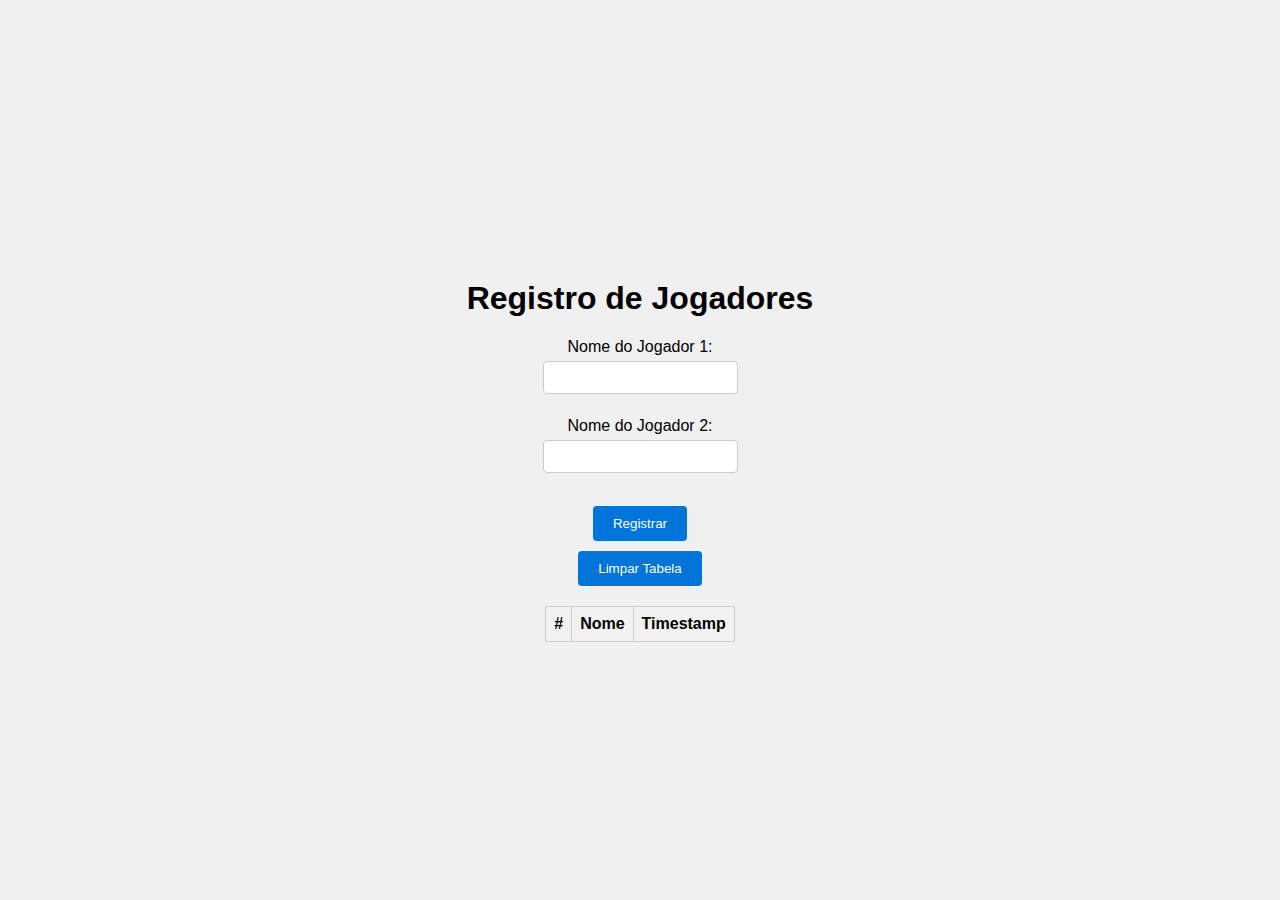
<file: index.html>
<!DOCTYPE html>
<html lang="pt-BR">
  <head>
    <meta charset="UTF-8" />
    <meta name="viewport" content="width=device-width, initial-scale=1.0" />
    <link rel="stylesheet" type="text/css" href="style.css" />
    <title>Registro de Jogadores</title>
  </head>
  <body>
    <h1>Registro de Jogadores</h1>
    <label for="nomeJogador1">Nome do Jogador 1:</label>
    <input type="text" id="nomeJogador1" required />
    <br />

    <label for="nomeJogador2">Nome do Jogador 2:</label>
    <input type="text" id="nomeJogador2" required />
    <br />

    <button onclick="registrarJogadores()">Registrar</button>
    <button onclick="tabela.limparTabela()">Limpar Tabela</button>

    <table>
      <thead>
        <tr>
          <th>#</th>
          <th>Nome</th>
          <th>Timestamp</th>
        </tr>
      </thead>
      <tbody id="tabelaJogadores"></tbody>
    </table>

    <script src="script.js"></script>
  </body>
</html>
</file>
<file: style.css>
body {
  font-family: Arial, sans-serif;
  background-color: #f0f0f0;
  margin: 0;
  padding: 0;
  display: flex;
  flex-direction: column;
  align-items: center;
  justify-content: center;
  height: 100vh;
}

h1 {
  text-align: center;
}

input[type="text"] {
  /* width: 100%; */
  padding: 8px;
  margin: 5px 0;
  border: 1px solid #ccc;
  border-radius: 4px;
}

button {
  background-color: #0074d9;
  color: white;
  border: none;
  padding: 10px 20px;
  margin-top: 10px;
  border-radius: 4px;
  cursor: pointer;
}

button:hover {
  background-color: #0056b3;
}

table {
  /* width: px; */
  border-collapse: collapse;
  margin-top: 20px;
}

table, th, td {
  border: 1px solid #ccc;
}

th, td {
  padding: 8px;
  text-align: left;
}

th {
  background-color: #f2f2f2;
}

@media (max-width: 600px) {
  button {
      /* width: 100%; */
  }
}
</file>
